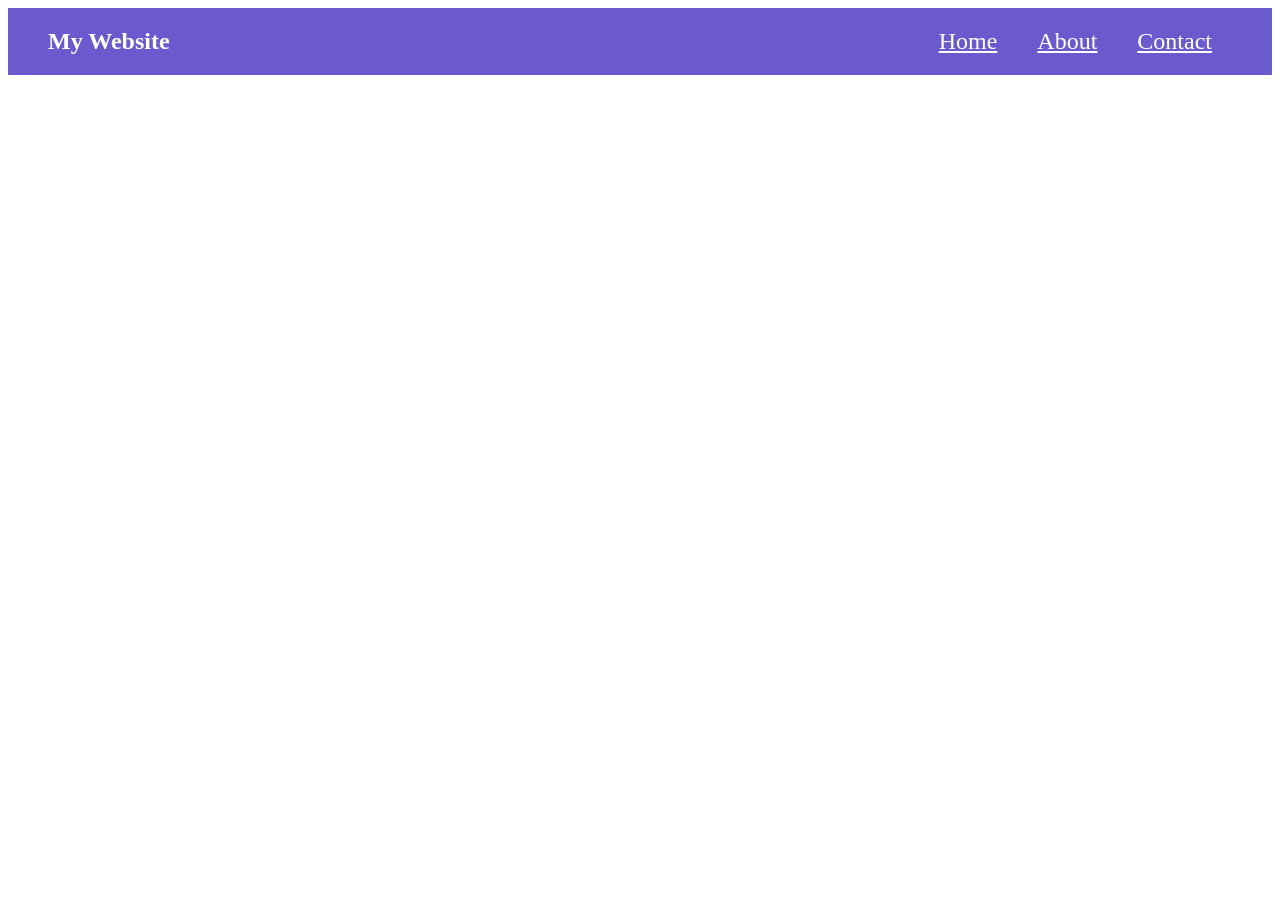
<file: original/index.html>
<!DOCTYPE html>
<html lang="en">

<head>
    <meta charset="UTF-8">
    <meta http-equiv="X-UA-Compatible" content="IE=edge">
    <meta name="viewport" content="width=device-width, initial-scale=1.0">
    <link rel="stylesheet" href="index.css">
    <title>Media Queries</title>
</head>

<body>
    <nav class="navbar">
        <h1>My Website</h1>
        <div class="links">
            <a href="#">Home</a>
            <a href="#">About</a>
            <a href="#">Contact</a>
        </div>
    </nav>



</body>

</html>
</file>
<file: original/index.css>
.navbar {
  display: flex;
  background-color: slateblue;
  color: white;
  justify-content: space-between;
  align-items: center;
  padding: 0 40px;
}
.navbar a {
  color: white;
  font-size: 1.5rem;
  margin: 0 20px;
}

.links {
  display: flex;
}

@media only screen and (max-width: 769px) {
  .navbar a {
    margin: 0 5px;
  }
}

@media only screen and (max-width: 480px) {
  .navbar {
    flex-direction: column;
    padding: 40px;
  }
  .links {
    flex-direction: column;
    align-items: center;
  }
}
/* .navbar h1 {
  margin-left: 40px;
}

.navbar .links {
  margin-right: 40px;
} */
</file>
